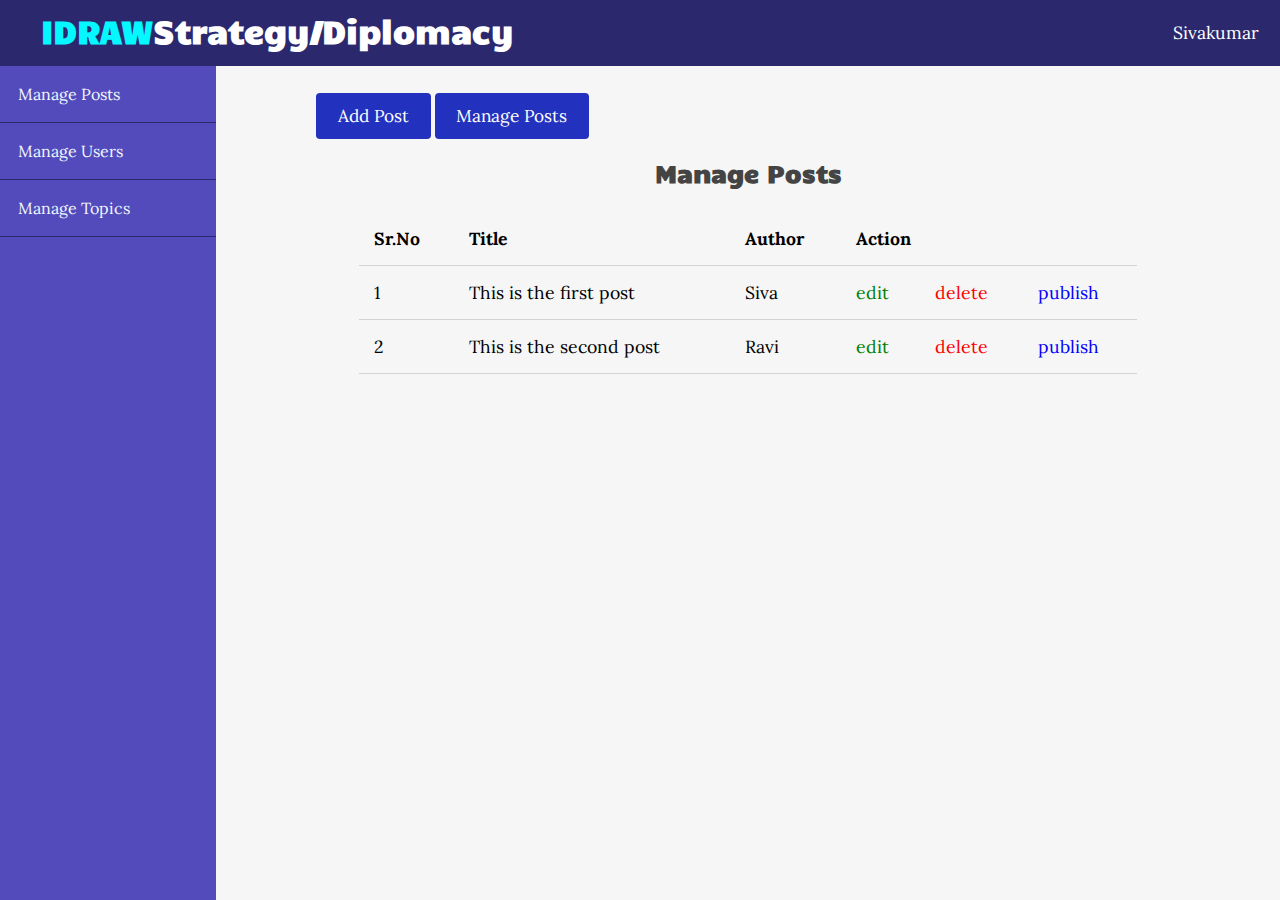
<file: admin/posts/index.html>
<!DOCTYPE html>
<html lang="en">
<head>
    <meta charset="UTF-8">
    <meta name="viewport" content="width=device-width, initial-scale=1.0">


    <!--Font Awesome-->
    <link rel="stylesheet" href="https://use.fontawesome.com/releases/v5.15.2/css/all.css" integrity="sha384-vSIIfh2YWi9wW0r9iZe7RJPrKwp6bG+s9QZMoITbCckVJqGCCRhc+ccxNcdpHuYu" crossorigin="anonymous">
    
    <!--Google Fonts-->
    <link href="https://fonts.googleapis.com/css2?family=Candal&family=Lora&display=swap" rel="stylesheet">
    
    <!--Custom Styling-->
    <link rel="stylesheet" href="../../css/style.css">

     <!--Admin Styling-->
     <link rel="stylesheet" href="../../css/admin.css">




    <title>Admin Section - Manage Posts</title>
</head>
<body>
    <header>
        <div class="logo">
            <h1 class="logo-text"><span>IDRAW</span>Strategy/Diplomacy</h1>
        </div>
        <i class="fa fa-bars menu-toggle"></i>
        <ul class="nav">
            <li>
                <a href="#">
                    <i class="fa fa-user"></i>
                    Sivakumar
                    <i class="fa fa-chevron-down" style="font-size: .8em;"></i>
                    </a>
                <ul>
                    <li><a href="#" class="logout">Logout</a></li>
                </ul>
            </li>
            
        </ul>
    </header>
<!-- Admin page wrapper -->
    <div class="admin-wrapper">

        <!-- Left sidebar -->
        <div class="left-sidebar">
            <ul>
                <li><a href="index.html">Manage Posts</a></li>
                <li><a href="../users/index.html">Manage Users</a></li>
                <li><a href="../topics/index.html">Manage Topics</a></li>
            </ul>
        </div>
        <!-- // Left sidebar -->



        <!--Admin content-->
        <div class="admin-content">
            <div class="button-group">
                <a href="create.html" class="btn btn-big">Add Post</a>
                <a href="index.html" class="btn btn-big">Manage Posts</a>
            </div>



            <div class="content">

                <h2 class="page-title">Manage Posts</h2>

                <table>
                    <thead>
                        <th>Sr.No</th>
                        <th>Title</th>
                        <th>Author</th>
                        <th colspan="3">Action</th>
                    </thead>
                    <tbody>
                        <tr>
                            <td>1</td>
                            <td>This is the first post</td>
                            <td>Siva</td>
                            <td><a href="#" class="edit">edit</a></td>
                            <td><a href="#" class="delete">delete</a></td>
                            <td><a href="#" class="publish">publish</a></td>
                        </tr>
                        <tr>
                            <td>2</td>
                            <td>This is the second post</td>
                            <td>Ravi</td>
                            <td><a href="#" class="edit">edit</a></td>
                            <td><a href="#" class="delete">delete</a></td>
                            <td><a href="#" class="publish">publish</a></td>
                        </tr>
                    </tbody>
                </table>

            </div>
        </div>        
        <!-- // Admin content-->
       

    </div>
<!-- //page wrapper -->




    <!-- JQuery-->
    <script src="https://cdnjs.cloudflare.com/ajax/libs/jquery/3.3.1/jquery.min.js"></script>



    <!-- Custom Script-->
    <script src="../../js/scripts.js"></script>
</body>
</html>
</file>
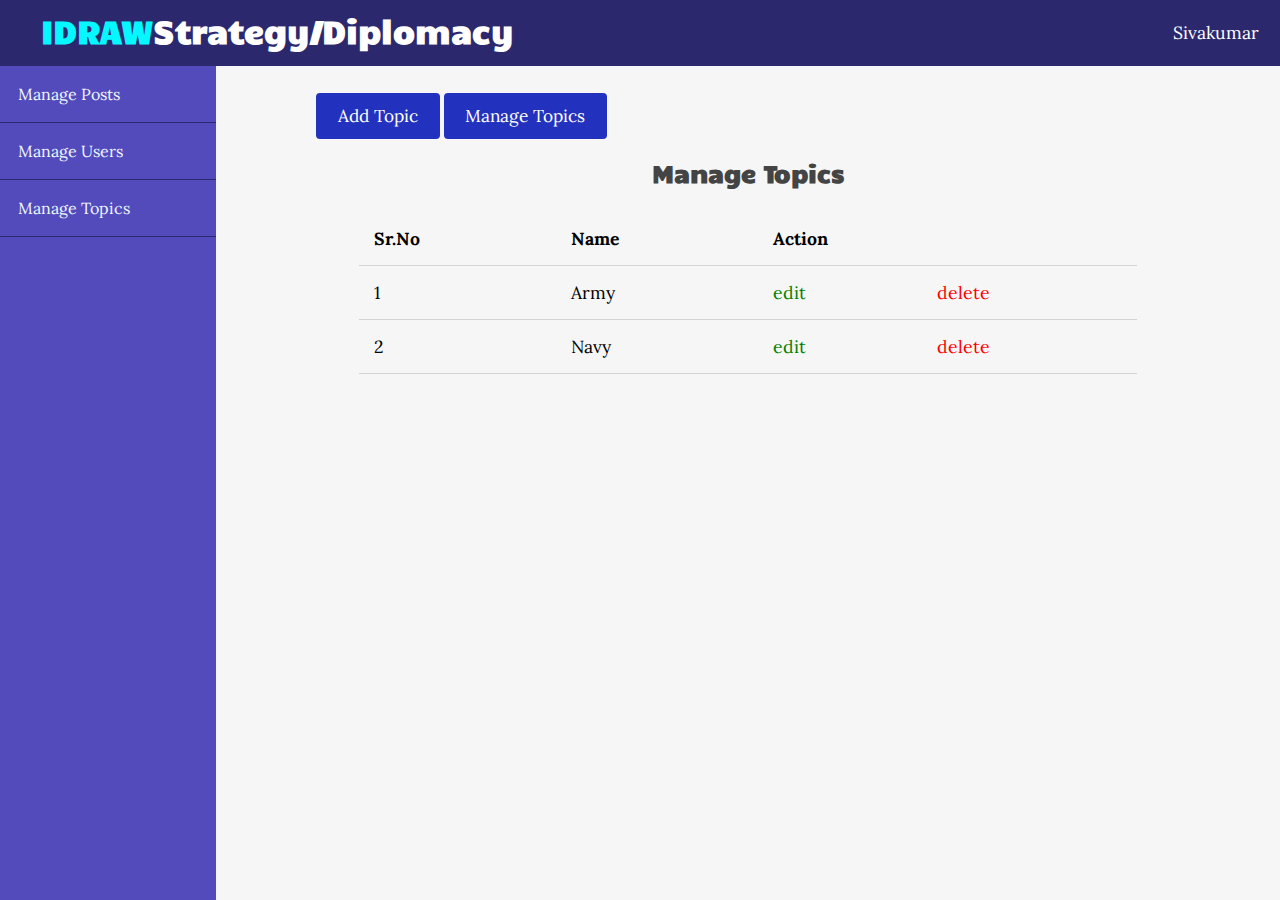
<file: admin/topics/index.html>
<!DOCTYPE html>
<html lang="en">
<head>
    <meta charset="UTF-8">
    <meta name="viewport" content="width=device-width, initial-scale=1.0">


    <!--Font Awesome-->
    <link rel="stylesheet" href="https://use.fontawesome.com/releases/v5.15.2/css/all.css" integrity="sha384-vSIIfh2YWi9wW0r9iZe7RJPrKwp6bG+s9QZMoITbCckVJqGCCRhc+ccxNcdpHuYu" crossorigin="anonymous">
    
    <!--Google Fonts-->
    <link href="https://fonts.googleapis.com/css2?family=Candal&family=Lora&display=swap" rel="stylesheet">
    
    <!--Custom Styling-->
    <link rel="stylesheet" href="../../css/style.css">

     <!--Admin Styling-->
     <link rel="stylesheet" href="../../css/admin.css">




    <title>Admin Section - Manage Topics</title>
</head>
<body>
    <header>
        <div class="logo">
            <h1 class="logo-text"><span>IDRAW</span>Strategy/Diplomacy</h1>
        </div>
        <i class="fa fa-bars menu-toggle"></i>
        <ul class="nav">
            <li>
                <a href="#">
                    <i class="fa fa-user"></i>
                    Sivakumar
                    <i class="fa fa-chevron-down" style="font-size: .8em;"></i>
                    </a>
                <ul>
                    <li><a href="#" class="logout">Logout</a></li>
                </ul>
            </li>
            
        </ul>
    </header>
<!-- Admin page wrapper -->
    <div class="admin-wrapper">

        <!-- Left sidebar -->
        <div class="left-sidebar">
            <ul>
                <li><a href="../posts/index.html">Manage Posts</a></li>
                <li><a href="../users/index.html">Manage Users</a></li>
                <li><a href="index.html">Manage Topics</a></li>
            </ul>
        </div>
        <!-- // Left sidebar -->



        <!--Admin content-->
        <div class="admin-content">
            <div class="button-group">
                <a href="create.html" class="btn btn-big">Add Topic</a>
                <a href="index.html" class="btn btn-big">Manage Topics</a>
            </div>



            <div class="content">

                <h2 class="page-title">Manage Topics</h2>

                <table>
                    <thead>
                        <th>Sr.No</th>
                        <th>Name</th>
                        <th colspan="2">Action</th>
                    </thead>
                    <tbody>
                        <tr>
                            <td>1</td>
                            <td>Army</td>
                            <td><a href="#" class="edit">edit</a></td>
                            <td><a href="#" class="delete">delete</a></td>
                        </tr>
                        <tr>
                            <td>2</td>
                            <td>Navy</td>
                            <td><a href="#" class="edit">edit</a></td>
                            <td><a href="#" class="delete">delete</a></td>
                        </tr>
                    </tbody>
                </table>

            </div>
        </div>        
        <!-- // Admin content-->
       

    </div>
<!-- //page wrapper -->




    <!-- JQuery-->
    <script src="https://cdnjs.cloudflare.com/ajax/libs/jquery/3.3.1/jquery.min.js"></script>



    <!-- Custom Script-->
    <script src="../../js/scripts.js"></script>
</body>
</html>
</file>
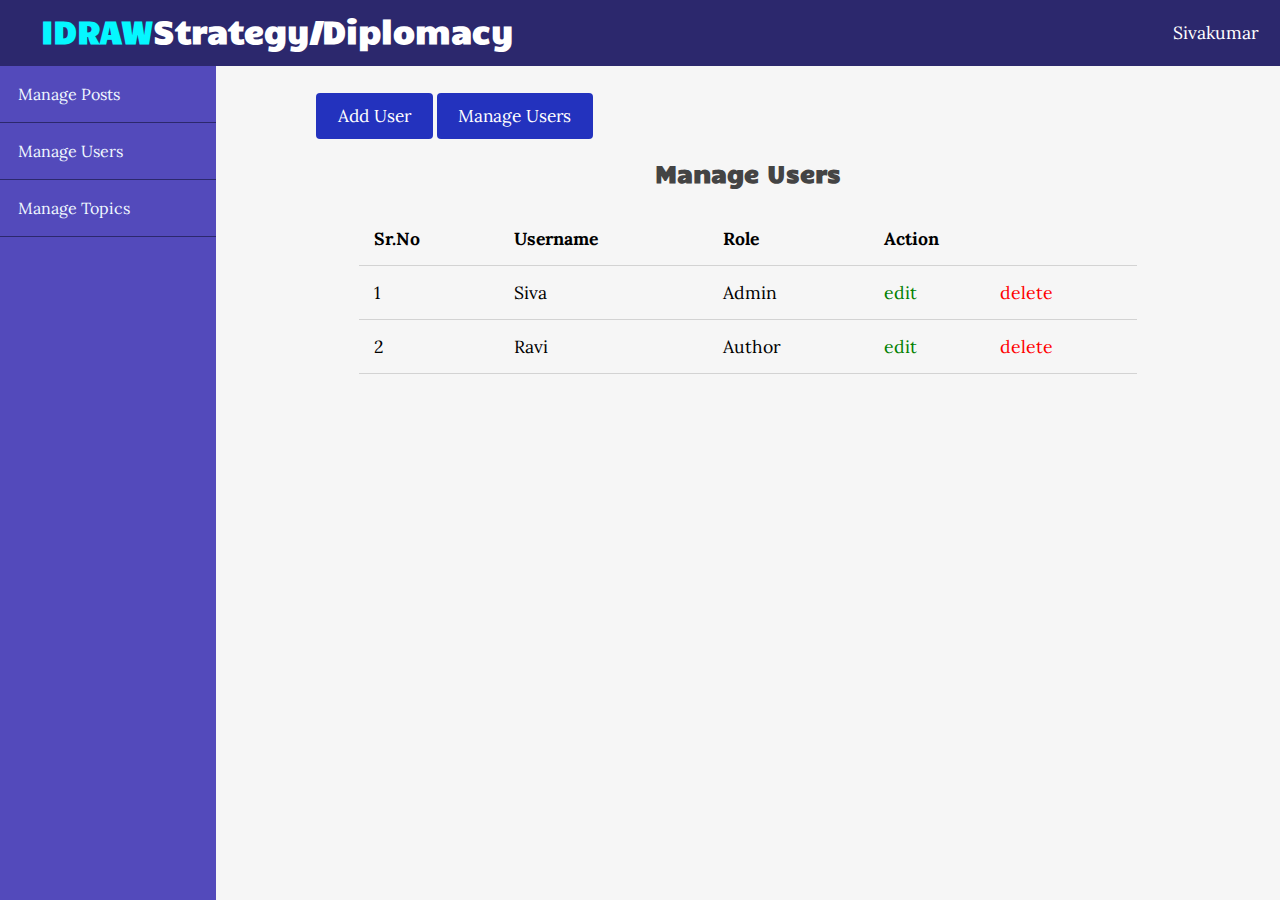
<file: admin/users/index.html>
<!DOCTYPE html>
<html lang="en">
<head>
    <meta charset="UTF-8">
    <meta name="viewport" content="width=device-width, initial-scale=1.0">


    <!--Font Awesome-->
    <link rel="stylesheet" href="https://use.fontawesome.com/releases/v5.15.2/css/all.css" integrity="sha384-vSIIfh2YWi9wW0r9iZe7RJPrKwp6bG+s9QZMoITbCckVJqGCCRhc+ccxNcdpHuYu" crossorigin="anonymous">
    
    <!--Google Fonts-->
    <link href="https://fonts.googleapis.com/css2?family=Candal&family=Lora&display=swap" rel="stylesheet">
    
    <!--Custom Styling-->
    <link rel="stylesheet" href="../../css/style.css">

     <!--Admin Styling-->
     <link rel="stylesheet" href="../../css/admin.css">




    <title>Admin Section - Manage Users</title>
</head>
<body>
    <header>
        <div class="logo">
            <h1 class="logo-text"><span>IDRAW</span>Strategy/Diplomacy</h1>
        </div>
        <i class="fa fa-bars menu-toggle"></i>
        <ul class="nav">
            <li>
                <a href="#">
                    <i class="fa fa-user"></i>
                    Sivakumar
                    <i class="fa fa-chevron-down" style="font-size: .8em;"></i>
                    </a>
                <ul>
                    <li><a href="#" class="logout">Logout</a></li>
                </ul>
            </li>
            
        </ul>
    </header>
<!-- Admin page wrapper -->
    <div class="admin-wrapper">

        <!-- Left sidebar -->
        <div class="left-sidebar">
            <ul>
                <li><a href="../posts/index.html">Manage Posts</a></li>
                <li><a href="index.html">Manage Users</a></li>
                <li><a href="../topics/index.html">Manage Topics</a></li>
            </ul>
        </div>
        <!-- // Left sidebar -->



        <!--Admin content-->
        <div class="admin-content">
            <div class="button-group">
                <a href="create.html" class="btn btn-big">Add User</a>
                <a href="index.html" class="btn btn-big">Manage Users</a>
            </div>



            <div class="content">

                <h2 class="page-title">Manage Users</h2>

                <table>
                    <thead>
                        <th>Sr.No</th>
                        <th>Username</th>
                        <th>Role</th>
                        <th colspan="2">Action</th>
                    </thead>
                    <tbody>
                        <tr>
                            <td>1</td>
                            <td>Siva</td>
                            <td>Admin</td>                            
                            <td><a href="#" class="edit">edit</a></td>
                            <td><a href="#" class="delete">delete</a></td>
                        </tr>
                        <tr>
                            <td>2</td>
                            <td>Ravi</td>
                            <td>Author</td>
                            <td><a href="#" class="edit">edit</a></td>
                            <td><a href="#" class="delete">delete</a></td>
                        </tr>
                    </tbody>
                </table>

            </div>
        </div>        
        <!-- // Admin content-->
       

    </div>
<!-- //page wrapper -->




    <!-- JQuery-->
    <script src="https://cdnjs.cloudflare.com/ajax/libs/jquery/3.3.1/jquery.min.js"></script>



    <!-- Custom Script-->
    <script src="../../js/scripts.js"></script>
</body>
</html>
</file>
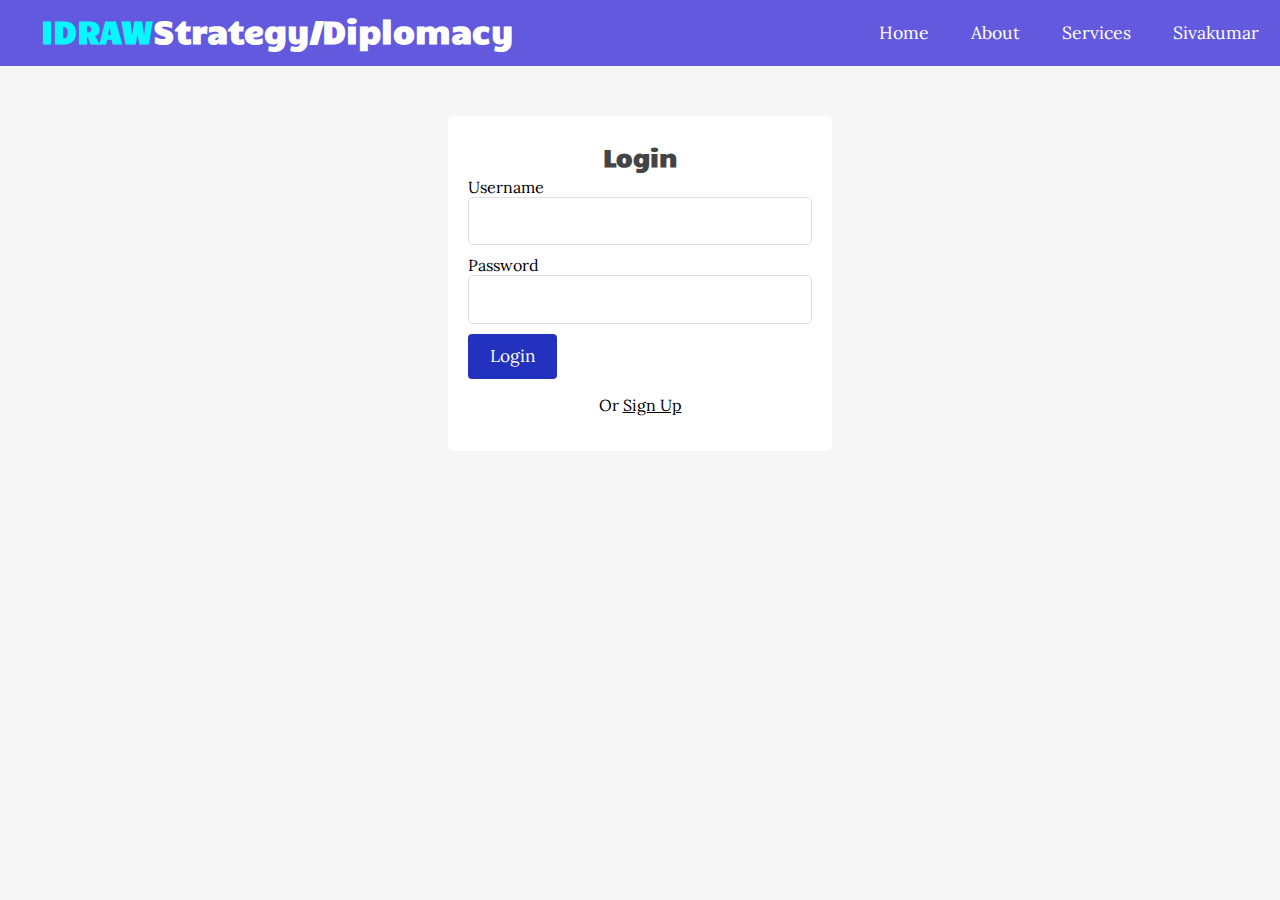
<file: login.html>
<!DOCTYPE html>
<html lang="en">
<head>
    <meta charset="UTF-8">
    <meta name="viewport" content="width=device-width, initial-scale=1.0">


    <!--Font Awesome-->
    <link rel="stylesheet" href="https://use.fontawesome.com/releases/v5.15.2/css/all.css" integrity="sha384-vSIIfh2YWi9wW0r9iZe7RJPrKwp6bG+s9QZMoITbCckVJqGCCRhc+ccxNcdpHuYu" crossorigin="anonymous">
    
    <!--Google Fonts-->
    <link href="https://fonts.googleapis.com/css2?family=Candal&family=Lora&display=swap" rel="stylesheet">
    
    <!--Custom Styling-->
    <link rel="stylesheet" href="css/style.css">




    <title>Login</title>
</head>
<body>
    <header>
        <div class="logo">
            <h1 class="logo-text"><span>IDRAW</span>Strategy/Diplomacy</h1>
        </div>
        <i class="fa fa-bars menu-toggle"></i>
        <ul class="nav">
            <li><a href="#">Home</a></li>
            <li><a href="#">About</a></li>
            <li><a href="#">Services</a></li>
           <!-- <li><a href="#">Sign Up</a></li>
            <li><a href="#">Login</a></li> -->
            <li>
                <a href="#">
                    <i class="fa fa-user"></i>
                    Sivakumar
                    <i class="fa fa-chevron-down" style="font-size: .8em;"></i>
                    </a>
                <ul>
                    <li><a href="#">Dashboard</a></li>
                    <li><a href="#" class="logout">Logout</a></li>
                </ul>
            </li>
            
        </ul>
    </header>

    <div class="auth-content">


        <form action="login.html" method="post">
            <h2 class="form-title">Login</h2>

            <div>
                <label>Username</label>
                <input type="text" name="username" class="text-input">
            </div>
            <div>
                <label>Password</label>
                <input type="password" name="password" class="text-input">
            </div>
            <div>
                <button type="submit" name="login-btn" class="btn btn-big">Login</button>
            </div>
            <p>Or <a href="register.html">Sign Up</a></p>
        </form>
    </div>



    <!-- JQuery-->
    <script src="https://cdnjs.cloudflare.com/ajax/libs/jquery/3.3.1/jquery.min.js"></script>

    <!-- Custom Script-->
    <script src="js/scripts.js"></script>
</body>
</html>
</file>
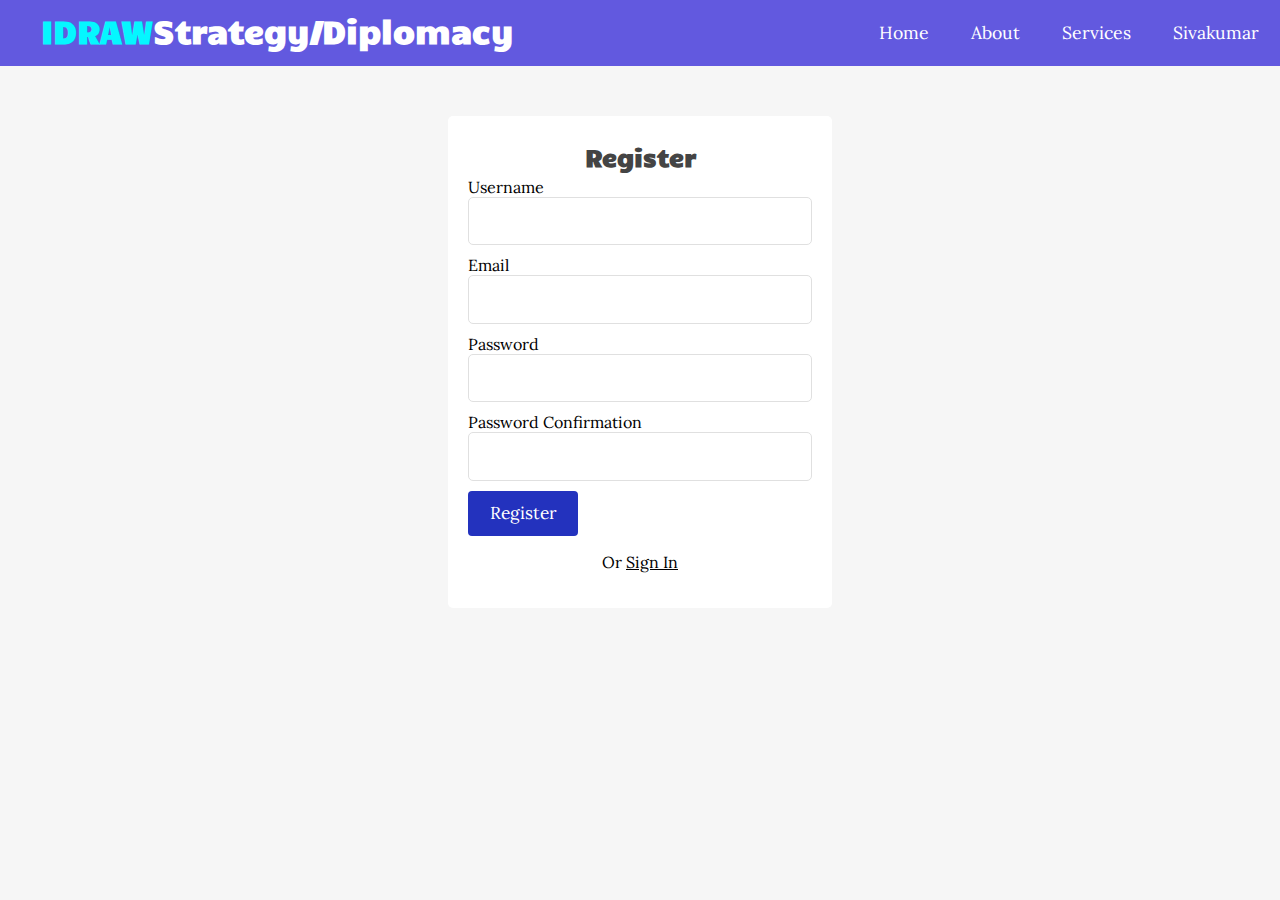
<file: register.html>
<!DOCTYPE html>
<html lang="en">
<head>
    <meta charset="UTF-8">
    <meta name="viewport" content="width=device-width, initial-scale=1.0">


    <!--Font Awesome-->
    <link rel="stylesheet" href="https://use.fontawesome.com/releases/v5.15.2/css/all.css" integrity="sha384-vSIIfh2YWi9wW0r9iZe7RJPrKwp6bG+s9QZMoITbCckVJqGCCRhc+ccxNcdpHuYu" crossorigin="anonymous">
    
    <!--Google Fonts-->
    <link href="https://fonts.googleapis.com/css2?family=Candal&family=Lora&display=swap" rel="stylesheet">
    
    <!--Custom Styling-->
    <link rel="stylesheet" href="css/style.css">




    <title>Register</title>
</head>
<body>
    <header>
        <div class="logo">
            <h1 class="logo-text"><span>IDRAW</span>Strategy/Diplomacy</h1>
        </div>
        <i class="fa fa-bars menu-toggle"></i>
        <ul class="nav">
            <li><a href="#">Home</a></li>
            <li><a href="#">About</a></li>
            <li><a href="#">Services</a></li>
           <!-- <li><a href="#">Sign Up</a></li>
            <li><a href="#">Login</a></li> -->
            <li>
                <a href="#">
                    <i class="fa fa-user"></i>
                    Sivakumar
                    <i class="fa fa-chevron-down" style="font-size: .8em;"></i>
                    </a>
                <ul>
                    <li><a href="#">Dashboard</a></li>
                    <li><a href="#" class="logout">Logout</a></li>
                </ul>
            </li>
            
        </ul>
    </header>

    <div class="auth-content">


        <form action="register.html" method="post">
            <h2 class="form-title">Register</h2>

           <!-- <div class="msg error">
                <li>Username required</li>
            </div>  -->

            <div>
                <label>Username</label>
                <input type="text" name="username" class="text-input">
            </div>
            <div>
                <label>Email</label>
                <input type="email" name="email" class="text-input">
            </div>
            <div>
                <label>Password</label>
                <input type="password" name="password" class="text-input">
            </div>
            <div>
                <label>Password Confirmation</label>
                <input type="password" name="passwordConf" class="text-input">
            </div>
            <div>
                <button type="submit" name="register-btn" class="btn btn-big">Register</button>
            </div>
            <p>Or <a href="login.html">Sign In</a></p>
        </form>
    </div>



    <!-- JQuery-->
    <script src="https://cdnjs.cloudflare.com/ajax/libs/jquery/3.3.1/jquery.min.js"></script>

    <!-- Custom Script-->
    <script src="js/scripts.js"></script>
</body>
</html>
</file>
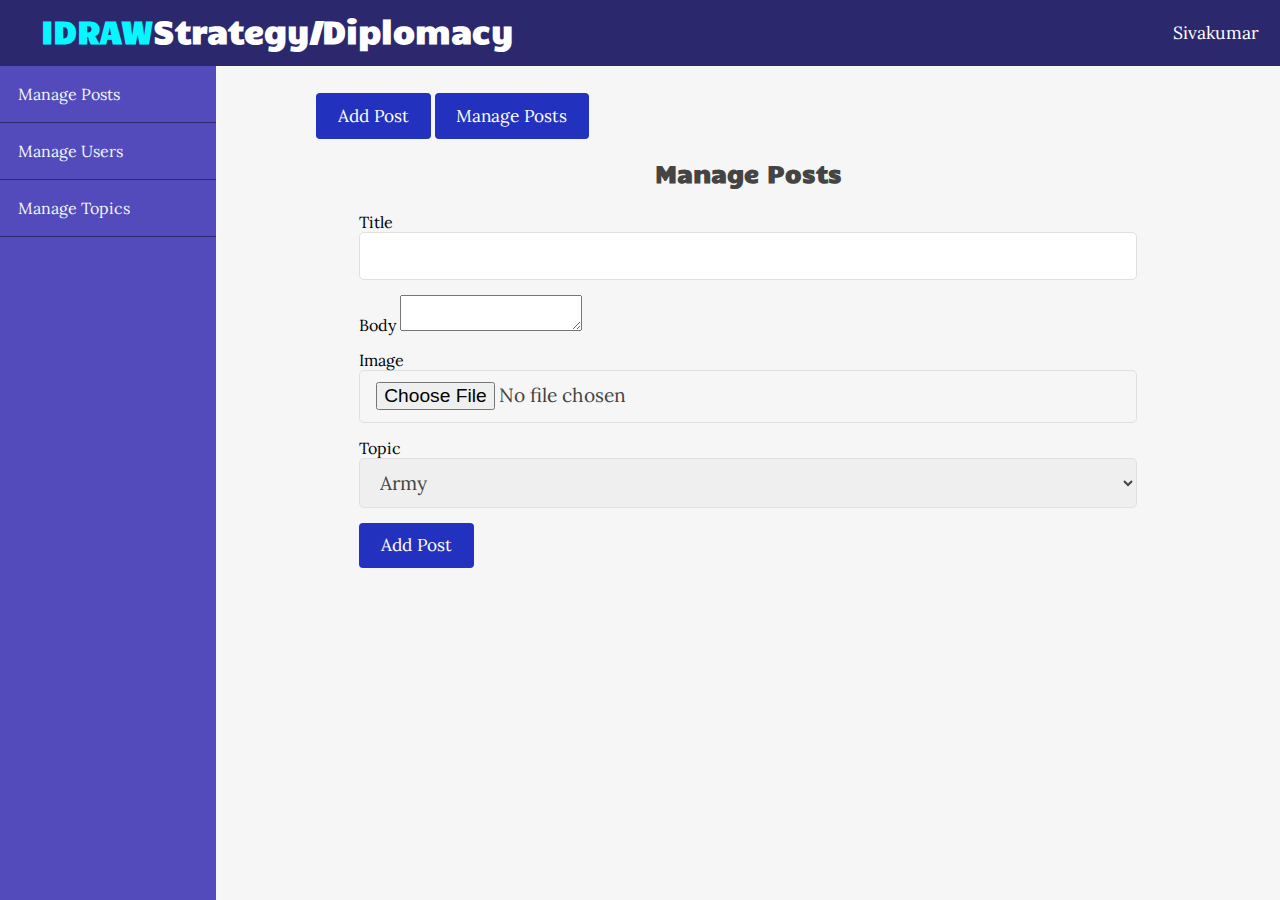
<file: admin/posts/create.html>
<!DOCTYPE html>
<html lang="en">
<head>
    <meta charset="UTF-8">
    <meta name="viewport" content="width=device-width, initial-scale=1.0">


    <!--Font Awesome-->
    <link rel="stylesheet" href="https://use.fontawesome.com/releases/v5.15.2/css/all.css" integrity="sha384-vSIIfh2YWi9wW0r9iZe7RJPrKwp6bG+s9QZMoITbCckVJqGCCRhc+ccxNcdpHuYu" crossorigin="anonymous">
    
    <!--Google Fonts-->
    <link href="https://fonts.googleapis.com/css2?family=Candal&family=Lora&display=swap" rel="stylesheet">
    
    <!--Custom Styling-->
    <link rel="stylesheet" href="../../css/style.css">

     <!--Admin Styling-->
     <link rel="stylesheet" href="../../css/admin.css">




    <title>Admin Section - Add Post</title>
</head>
<body>
    <header>
        <div class="logo">
            <h1 class="logo-text"><span>IDRAW</span>Strategy/Diplomacy</h1>
        </div>
        <i class="fa fa-bars menu-toggle"></i>
        <ul class="nav">
            <li>
                <a href="#">
                    <i class="fa fa-user"></i>
                    Sivakumar
                    <i class="fa fa-chevron-down" style="font-size: .8em;"></i>
                    </a>
                <ul>
                    <li><a href="#" class="logout">Logout</a></li>
                </ul>
            </li>
            
        </ul>
    </header>
<!-- Admin page wrapper -->
    <div class="admin-wrapper">

        <!-- Left sidebar -->
        <div class="left-sidebar">
            <ul>
                <li><a href="index.html">Manage Posts</a></li>
                <li><a href="../users/index.html">Manage Users</a></li>
                <li><a href="../topics/index.html">Manage Topics</a></li>
            </ul>
        </div>
        <!-- // Left sidebar -->



        <!--Admin content-->
        <div class="admin-content">
            <div class="button-group">
                <a href="create.html" class="btn btn-big">Add Post</a>
                <a href="index.html" class="btn btn-big">Manage Posts</a>
            </div>



            <div class="content">

                <h2 class="page-title">Manage Posts</h2>
                <form action="create.html" method="post">
                    <div>
                        <label>Title</label>
                        <input type="text" name="title" class="text-input">
                    </div>
                    <div>
                        <label>Body</label>
                        <textarea name="body" id="body"></textarea>
                    </div>
                    <div>
                        <label>Image</label>
                        <input type="file" name="image" class="text-input">
                    </div>
                    <div>
                        <label>Topic</label>
                        <select name="topic" class="text-input">
                            <option value="Army">Army</option>
                            <option value="Navy">Navy</option>
                        </select>
                    </div>
                    <div>
                        <button type="submit" class="btn btn-big">Add Post</button>
                    </div>
                </form>

            </div>
        </div>        
        <!-- // Admin content-->
       

    </div>
<!-- //page wrapper -->




    <!-- JQuery-->
    <script src="https://cdnjs.cloudflare.com/ajax/libs/jquery/3.3.1/jquery.min.js"></script>


    <!-- CKeditor -->
    <script src="https://cdn.ckeditor.com/ckeditor5/25.0.0/classic/ckeditor.js"></script>

    <!-- Custom Script-->
    <script src="../../js/scripts.js"></script>
</body>
</html>
</file>
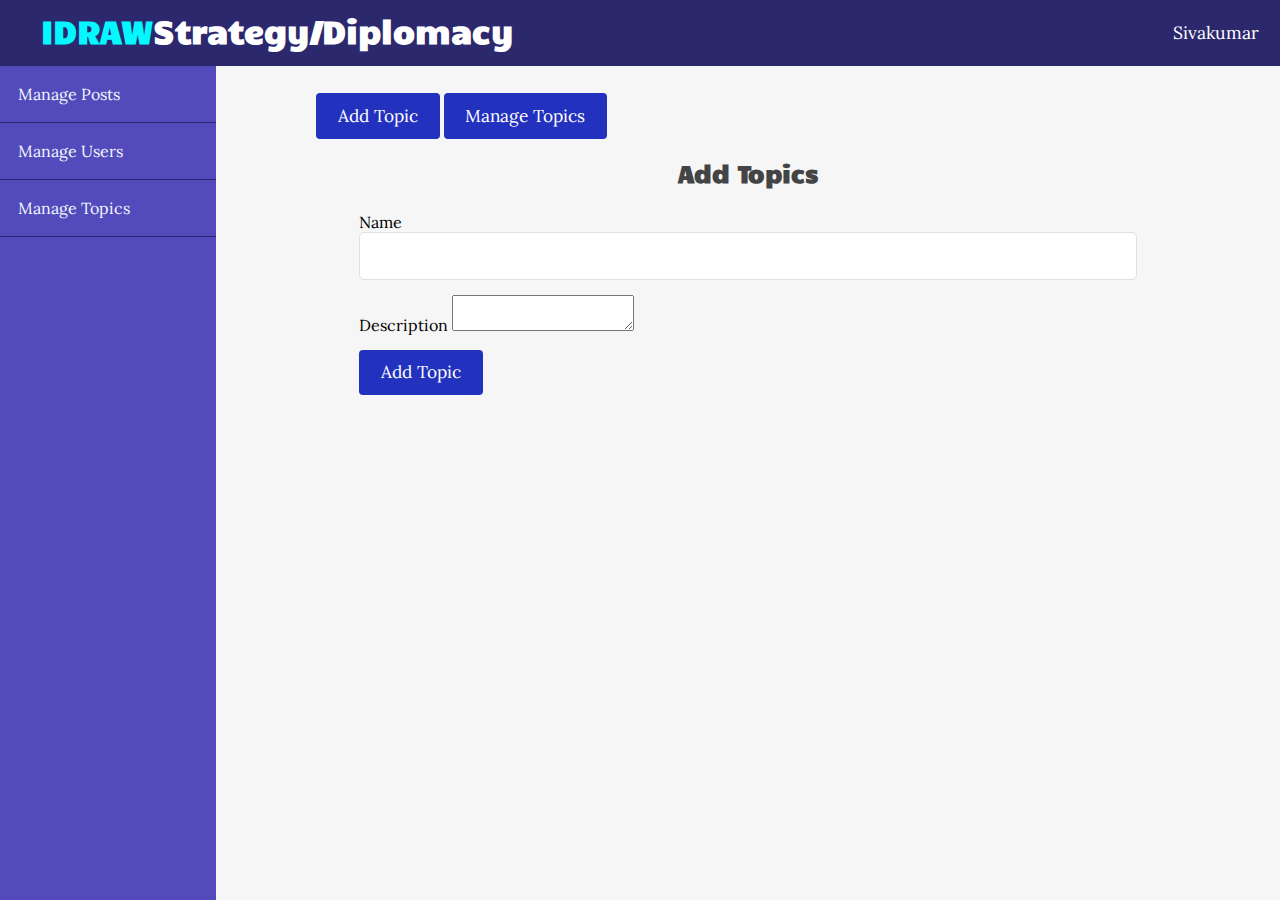
<file: admin/topics/create.html>
<!DOCTYPE html>
<html lang="en">
<head>
    <meta charset="UTF-8">
    <meta name="viewport" content="width=device-width, initial-scale=1.0">


    <!--Font Awesome-->
    <link rel="stylesheet" href="https://use.fontawesome.com/releases/v5.15.2/css/all.css" integrity="sha384-vSIIfh2YWi9wW0r9iZe7RJPrKwp6bG+s9QZMoITbCckVJqGCCRhc+ccxNcdpHuYu" crossorigin="anonymous">
    
    <!--Google Fonts-->
    <link href="https://fonts.googleapis.com/css2?family=Candal&family=Lora&display=swap" rel="stylesheet">
    
    <!--Custom Styling-->
    <link rel="stylesheet" href="../../css/style.css">

     <!--Admin Styling-->
     <link rel="stylesheet" href="../../css/admin.css">




    <title>Admin Section - Add Topic</title>
</head>
<body>
    <header>
        <div class="logo">
            <h1 class="logo-text"><span>IDRAW</span>Strategy/Diplomacy</h1>
        </div>
        <i class="fa fa-bars menu-toggle"></i>
        <ul class="nav">
            <li>
                <a href="#">
                    <i class="fa fa-user"></i>
                    Sivakumar
                    <i class="fa fa-chevron-down" style="font-size: .8em;"></i>
                    </a>
                <ul>
                    <li><a href="#" class="logout">Logout</a></li>
                </ul>
            </li>
            
        </ul>
    </header>
<!-- Admin page wrapper -->
    <div class="admin-wrapper">

        <!-- Left sidebar -->
        <div class="left-sidebar">
            <ul>
                <li><a href="../posts/index.html">Manage Posts</a></li>
                <li><a href="../users/index.html">Manage Users</a></li>
                <li><a href="index.html">Manage Topics</a></li>
            </ul>
        </div>
        <!-- // Left sidebar -->



        <!--Admin content-->
        <div class="admin-content">
            <div class="button-group">
                <a href="create.html" class="btn btn-big">Add Topic</a>
                <a href="index.html" class="btn btn-big">Manage Topics</a>
            </div>



            <div class="content">

                <h2 class="page-title">Add Topics</h2>
                <form action="create.html" method="post">
                    <div>
                        <label>Name</label>
                        <input type="text" name="name" class="text-input">
                    </div>
                    <div>
                        <label>Description</label>
                        <textarea name="description" id="body"></textarea>
                    </div>
                    
                    <div>
                        <button type="submit" class="btn btn-big">Add Topic</button>
                    </div>
                </form>

            </div>
        </div>        
        <!-- // Admin content-->
       

    </div>
<!-- //page wrapper -->




    <!-- JQuery-->
    <script src="https://cdnjs.cloudflare.com/ajax/libs/jquery/3.3.1/jquery.min.js"></script>


    <!-- CKeditor -->
    <script src="https://cdn.ckeditor.com/ckeditor5/25.0.0/classic/ckeditor.js"></script>

    <!-- Custom Script-->
    <script src="../../js/scripts.js"></script>
</body>
</html>
</file>
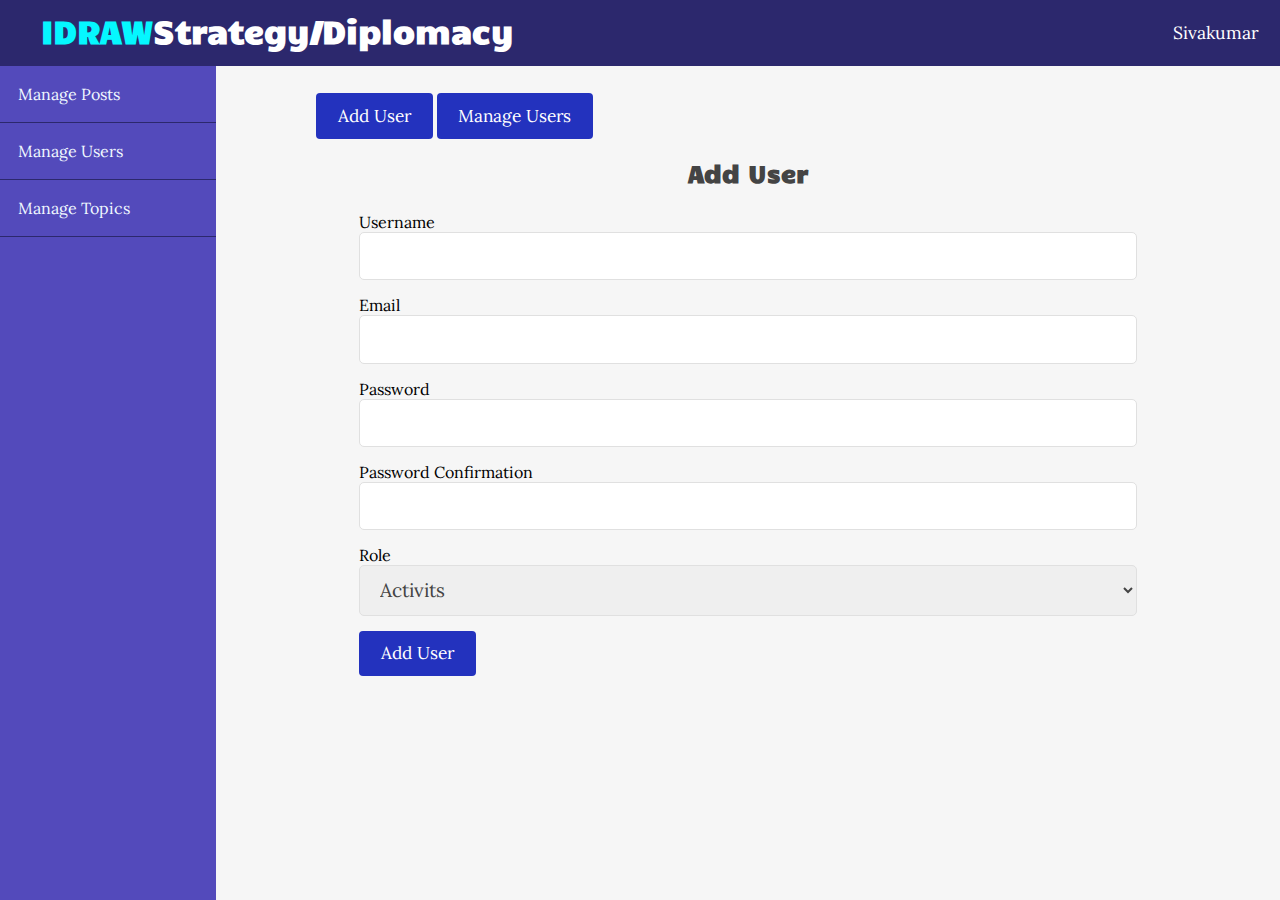
<file: admin/users/create.html>
<!DOCTYPE html>
<html lang="en">
<head>
    <meta charset="UTF-8">
    <meta name="viewport" content="width=device-width, initial-scale=1.0">


    <!--Font Awesome-->
    <link rel="stylesheet" href="https://use.fontawesome.com/releases/v5.15.2/css/all.css" integrity="sha384-vSIIfh2YWi9wW0r9iZe7RJPrKwp6bG+s9QZMoITbCckVJqGCCRhc+ccxNcdpHuYu" crossorigin="anonymous">
    
    <!--Google Fonts-->
    <link href="https://fonts.googleapis.com/css2?family=Candal&family=Lora&display=swap" rel="stylesheet">
    
    <!--Custom Styling-->
    <link rel="stylesheet" href="../../css/style.css">

     <!--Admin Styling-->
     <link rel="stylesheet" href="../../css/admin.css">




    <title>Admin Section - Add Users</title>
</head>
<body>
    <header>
        <div class="logo">
            <h1 class="logo-text"><span>IDRAW</span>Strategy/Diplomacy</h1>
        </div>
        <i class="fa fa-bars menu-toggle"></i>
        <ul class="nav">
            <li>
                <a href="#">
                    <i class="fa fa-user"></i>
                    Sivakumar
                    <i class="fa fa-chevron-down" style="font-size: .8em;"></i>
                    </a>
                <ul>
                    <li><a href="#" class="logout">Logout</a></li>
                </ul>
            </li>
            
        </ul>
    </header>
<!-- Admin page wrapper -->
    <div class="admin-wrapper">

        <!-- Left sidebar -->
        <div class="left-sidebar">
            <ul>
                <li><a href="../posts/index.html">Manage Posts</a></li>
                <li><a href="index.html">Manage Users</a></li>
                <li><a href="../topics/index.html">Manage Topics</a></li>
            </ul>
        </div>
        <!-- // Left sidebar -->



        <!--Admin content-->
        <div class="admin-content">
            <div class="button-group">
                <a href="create.html" class="btn btn-big">Add User</a>
                <a href="index.html" class="btn btn-big">Manage Users</a>
            </div>



            <div class="content">

                <h2 class="page-title">Add User</h2>
                <form action="create.html" method="post">
                    <div>
                        <label>Username</label>
                        <input type="text" name="username" class="text-input">
                    </div>
                    <div>
                        <label>Email</label>
                        <input type="email" name="email" class="text-input">
                    </div>
                    <div>
                        <label>Password</label>
                        <input type="password" name="password" class="text-input">
                    </div>
                    <div>
                        <label>Password Confirmation</label>
                        <input type="password" name="passwordConf" class="text-input">
                    </div>
                    <div>
                        <label>Role</label>
                        <select name="role" class="text-input">
                            <option value="Activits">Activits</option>
                            <option value="Admin">Admin</option>
                        </select>
                    </div>
                    
                    <div>
                        <button type="submit" class="btn btn-big">Add User</button>
                    </div>
                </form>

            </div>
        </div>        
        <!-- // Admin content-->
       

    </div>
<!-- //page wrapper -->




    <!-- JQuery-->
    <script src="https://cdnjs.cloudflare.com/ajax/libs/jquery/3.3.1/jquery.min.js"></script>


    <!-- CKeditor -->
    <script src="https://cdn.ckeditor.com/ckeditor5/25.0.0/classic/ckeditor.js"></script>

    <!-- Custom Script-->
    <script src="../../js/scripts.js"></script>
</body>
</html>
</file>
<file: css/style.css>
* {
    box-sizing: border-box;
}
html, body{
    height: 100%;
    padding: 0px;
    margin: 0px;
    background: #f6f6f6;
    font-family: 'Lora', serif;
}

h1, h2, h3, h4, h5, h6 {
    font-family: 'candal', serif;
    color: #444;
    margin: 5px;
}
a {
    text-decoration: none;
    color: inherit;
}

.clearfix::after {
    content: '';
    display: block;
    clear: both;
}
 .btn {
    padding: .5rem 1rem;
    background: #2332be;
    color: white;
    border: 1px solid transparent;
    border-radius: .25rem;
    font-size: 1.08em;
    font-family: 'Lora', serif;
 }

 .btn-big {
    padding: .7rem 1.3rem;
    line-height: 1.3rem;
 }

 .btn:hover {
    color: white !important;
    background: #1a3091;
 }

 .text-input {
     padding: .7rem 1rem;
     display: block;
     width: 100%;
     border-radius: 5px;
     border: 1px solid #e0e0e0;
     outline: none;
     color: #444;
     line-height: 1.5rem;
     font-size: 1.2em;
     font-family: 'Lora',serif;
 }


.msg {
    width: 100%;
    margin: 5px auto;
    padding: 8px;
    border-radius: 5px;
    list-style: none;
}

.success {
    color: #3a6e3a;
    border: 1px solid #3a6e3a;
    background: #bcf5bc;
}

.error {
    color: #884b4b;
    border: 1px solid #884b4b;
    background: #f5bcbc;
}




/* Navbar */
header{
    background: #6259df;
    height: 66px;
}
header * {
    color: white;
}
header .logo{
    float: left;
    height: inherit;
    margin-left: 2em;
}
header .logo-text{
    margin: 9px;
    font-family: 'Candal', sans-serif;

}
header .logo-text span{
    color: #05f7ff;
}

header ul{
    float: right;
    margin: 0px;
    padding: 0px;
    list-style: none;
    
}

header ul li {
    float: left;
    position: relative;
}

header ul li ul{
    position: absolute;
    top: 66px;
    right: 0px;
    width: 180px;
    display: none;
    z-index: 88888;
}

header ul li:hover ul{
    display: block;
}

header ul li ul li{
    width: 100%;
}

header ul li ul li a{
    padding: 10px;
    background: white;
    color: #444;
}

header ul li ul li a.logout{
    color: red;
}

header ul li ul li a:hover{
    background: #d5d6d6;
}

header ul li a{
display: block;
padding: 21px;
font-size: 1.1em;
text-decoration: none;
}

header ul li a:hover{
    background: #2332be;
    transition: 0.5s;
}

header .menu-toggle{
    display: none;
}

.page-wrapper {
    min-height: 100%;
}
.page-wrapper a:hover{
    color: #487fe6;
}

/* Post slider */
.post-slider {
    position: relative;
   
}
.post-slider .slider-title{
    text-align: center;
    margin: 30px auto;

}
.post-slider .next {
    position: absolute;
    top: 50%;
    right: 30px;
    font-size: 2em;
    color:  #2332be;
    cursor: pointer;

}

.post-slider .prev {
    position: absolute;
    top: 50%;
    left: 30px;
    font-size: 2em;
    color:  #2332be;
    cursor: pointer;
}

.post-slider .post-wrapper {
    width: 84%;
    height: 350px;
    margin: 0px auto;
    overflow: hidden;
    padding: 10px 0px 10px 0px;
    
}
.post-slider .post-wrapper .post{
    width: 300px;
    height: 330px;
    margin: 0px 10px;
    display: inline-block;
    background: white;
    border-radius: 5px;
    box-shadow: 1rem 1rem 1rem -1rem #a0a0a033;
}
.post-slider .post-wrapper .post .post-info {
    height: 130px;
    padding: 0px 5px;
    
}
.post-slider .post-wrapper .post .slider-image {
    width: 100%;
    height: 200px;
    border-top-left-radius: 5px;
    border-top-right-radius: 5px;
}

/* //post Slider */

/* Content */
.content {
    width: 90%;
    margin: 30px auto 30px;
}

.content .main-content {
    width: 70%;
    float: left;
}

.content .main-content.single {
    background: white;
    padding: 20px 50px;
    font-size: 1.1em; 
    border-radius: 5px;
}

.content .main-content.single .post-title {
    text-align: center;
    margin-bottom: 40px;
}

.content .main-content .post {
    width: 95%;
    height: 270px;
    margin: 20px auto;
    border-radius: 5px;
    background: white;
    position: relative;
}

.content .popular .post {
    border-top: 1px solid #e0e0e0;
    margin-top: 10px;
    padding-top: 10px;
}
.content .popular .post img {
    height: 60px;
    width: 75px;
    float: left;
    margin-right: 10px;
}

.content .main-content .post .read-more {
    position: absolute;
    bottom: 10px;
    right: 10px;
    border: 1px solid #006669;
    background: transparent;
    border-radius: 0px;
    color: #2332be !important;
}

.content .main-content .post .read-more:hover {
    background: #2332be;
    color: white !important;
    transition: .25s;

}

.content .main-content .post .post-image {
    width: 40%;
    height: 100%;
    float: left;
}

.content .main-content .post .post-preview {
    width: 60%;
    padding: 10px;
    float: right;
}

.content .main-content .recent-post-title {
    margin: 20px;
}

.content .sidebar {
    width: 30%;
    float: left;
    height: 300px;
}

.content .sidebar.single {
    padding: 0px 10px;
}

.content .sidebar .section {
    background: white;
    padding: 20px;
    border-radius: 5px;
    margin-bottom: 20px;
}

.content .sidebar .section .section-title {
    margin: 10px 0px 10px 0px;
}

.content .sidebar .section.search {
    margin-top: 80px;
}

.content .sidebar .section.topics ul {
    margin: 0px;
    padding: 0px;
    list-style: none;
    border-top: 1px solid #e0e0e0;
}
.content .sidebar .section.topics ul li a {
    display: block;
    padding: 15px 0px 15px 0px;
    border-bottom: 1px solid #e0e0e0;
    transition: all 0.3s;
}

.content .sidebar .section.topics ul li a:hover {
    padding-left: 10px;
    transition: all 0.3s;
}

/* Content */

/* --AUTH PAGES-- */

.auth-content {
    width: 30%;
    margin: 50px auto;
    padding: 20px;
    background: white;
    border-radius: 5px;
}

.auth-content .form-title {
    text-align: center;
}

.auth-content form div {
    margin-bottom: 10px;
}

.auth-content form p {
    text-align: center;
}

.auth-content form p a {
    text-decoration: underline;
}


/* --AUTH PAGES-- */


/* Footer */
.footer {
    background: #303036;
    color: #d3d3d3;
    height: 400px;
    position: relative;
}
.footer .footer-content {
    height: 350px;
    display: flex;
}

.footer .footer-content .footer-section {
    flex: 1;
    padding: 25px;
}

.footer .footer-content h1,
.footer .footer-content h2 {
    color: white;
}

.footer .footer-content .about h1 span {
    color: #05f7ff;
}

.footer .footer-content .about .contact span {
    display: block;
    font-size: 1.1em;
    margin-bottom: 8px;
}

.footer .footer-content .about .socials a {
    border: 1px solid grey;
    width: 45px;
    height: 41px;
    padding-top: 5px;
    margin-right: 5px;
    text-align: center;
    display: inline-block;
    font-size: 1.3em;
    border-radius: 5px;
    transition: all .3s;
}

.footer .footer-content .about .socials a:hover {
    border: 1px solid white;
    color: white;
    transition: all .3s;
}

.footer .footer-content .links ul a {
    display: block;
    margin-bottom: 10px;
    font-size: 1.2em;
    transition: all .3s;
}

.footer .footer-content .links ul a:hover {
    color: white;
    margin-left: 15px;
    transition: all .3s;
}

.footer .footer-content .contact-form .contact-input {
    background: #272727;
    color: #bebdbd;
    margin-bottom: 10px;
    line-height: 1.5rem;
    padding: .9rem 1.4rem;
    border: none;
}

.footer .footer-content .contact-form .contact-input:focus {
    background: #1a1a1a;
}

.footer .footer-content .contact-form .contact-btn {
    float: right;
    font-size: 1.1em;
    font-family: 'Lora', serif;
}

.footer .footer-bottom {
    background: #343a40;
    color: #686868;
    height: 50px;
    width: 100%;
    text-align: center;
    position: absolute;
    bottom: 0px;
    left: 0px;
    padding-top: 20px;

}

/* --Footer-- */


/* Media Query */
@media only screen and (max-width: 861px) {
    header {
        position: relative;
    }
    
   header ul {
       width: 100%;
       background: #6259df;
       max-height: 0px;
       overflow: hidden;;
   }

   .showing {
       max-height: 100em;
   }
   
   header ul li {
       width: 100%;
   }

  
   header ul li ul {
       position: static;
       display: block;
       width: 100%;
   }

   header ul li ul li a {
       padding: 10px;
       background: #6259df;
       color: white;
       padding-left: 50px;
   }

   header ul li ul li a.logout {
       color: red;
   }

   header ul li ul li a:hover {
       background: #2332be;
   }

   header .menu-toggle {
       display: block;
       position: absolute;
       right: 20px;
       top: 20px;
       font-size: 1.9em;
   }
   header .logo {
    margin-left: .5em;
    }
}
</file>
<file: css/admin.css>
header{
    background: #2c286d;
}

.admin-wrapper {
    display: flex;
    height: calc(100% - 66px);
}

.admin-wrapper .left-sidebar {
    flex: 2;
    height: 100%;
    background: #534abb;
}

.admin-wrapper .left-sidebar ul {
    list-style: none;
    margin: 0px;
    padding: 0px;
    color: aliceblue;
}

.admin-wrapper .left-sidebar ul li a {
    padding: 18px;
    display: block;
    border-bottom: 1px solid #2c286d;
}

.admin-wrapper .left-sidebar ul li a:hover {
    background: #2c286d;
}

.admin-wrapper .admin-content {
    flex: 8;
    height: 100%;
    padding: 40px 100px 100px;
    overflow-y: scroll;
}
.admin-content .page-title {
    text-align: center;
    margin-bottom: 1.5rem;
}

table {
    width: 100%;
    border-collapse: collapse;
    font-size: 1.1rem;
}

th, td {
    padding: 15px;
    text-align: left;
    border-bottom: 1px solid #d3d3d3;
}

.edit {
    color: green;
}

.delete {
    color: red;
}

.publish {
    color: blue;
}

.edit:hover {
    text-decoration: underline;
}
.delete:hover {
    text-decoration: underline;
}
.publish:hover {
    text-decoration: underline;
}


form div {
    margin-bottom: 15px;
}
</file>
